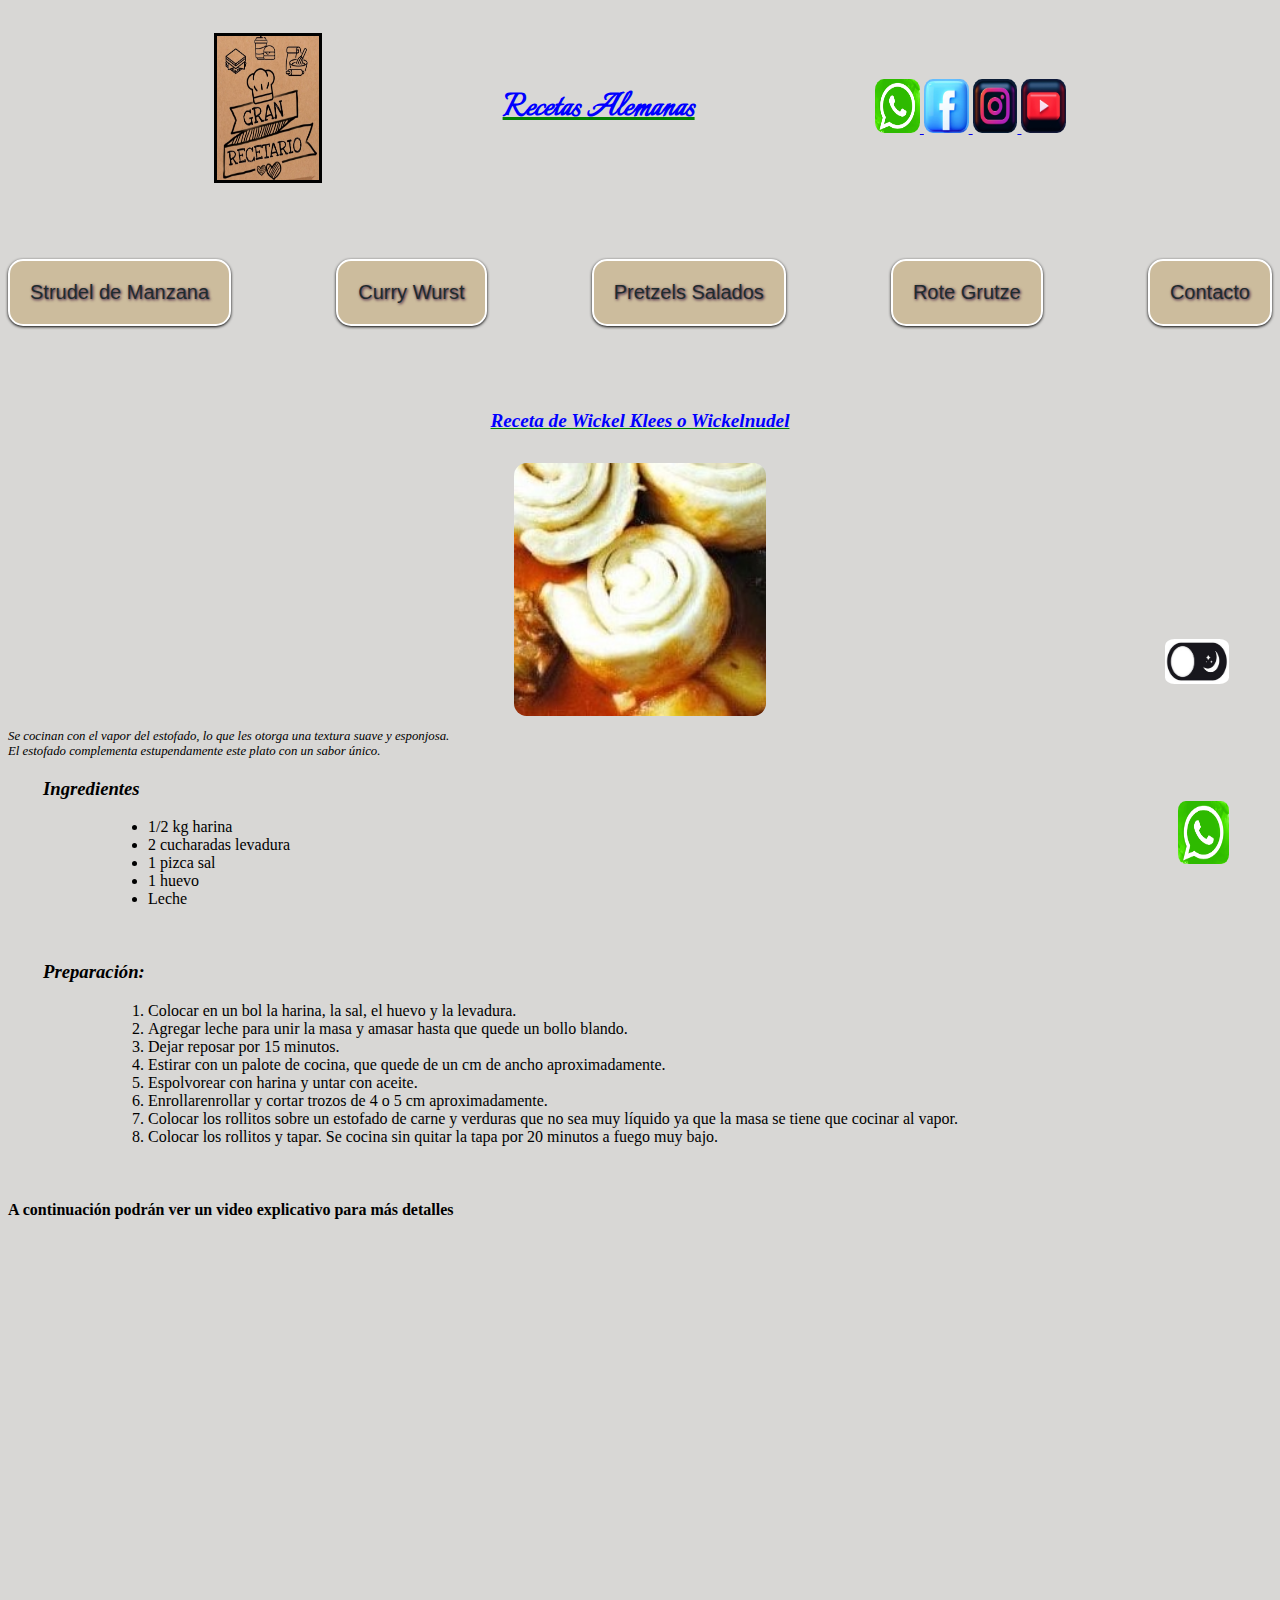
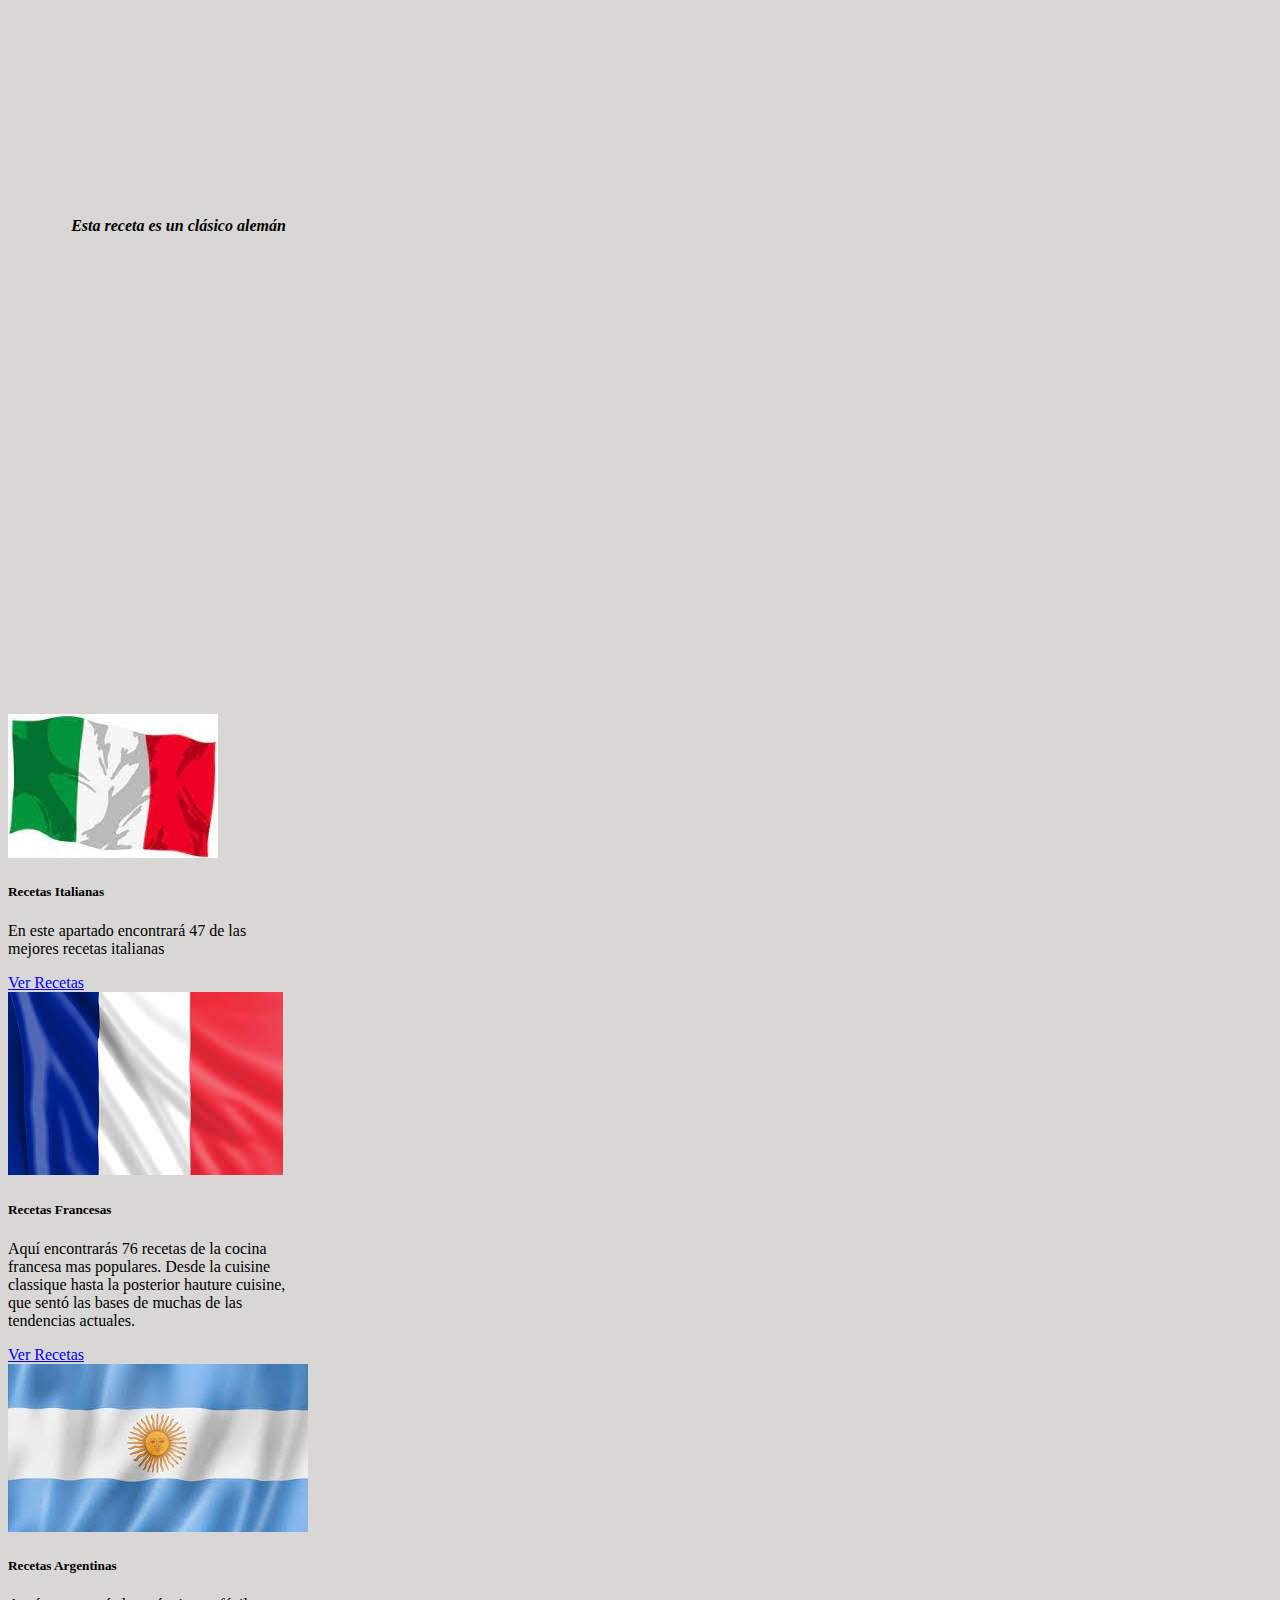
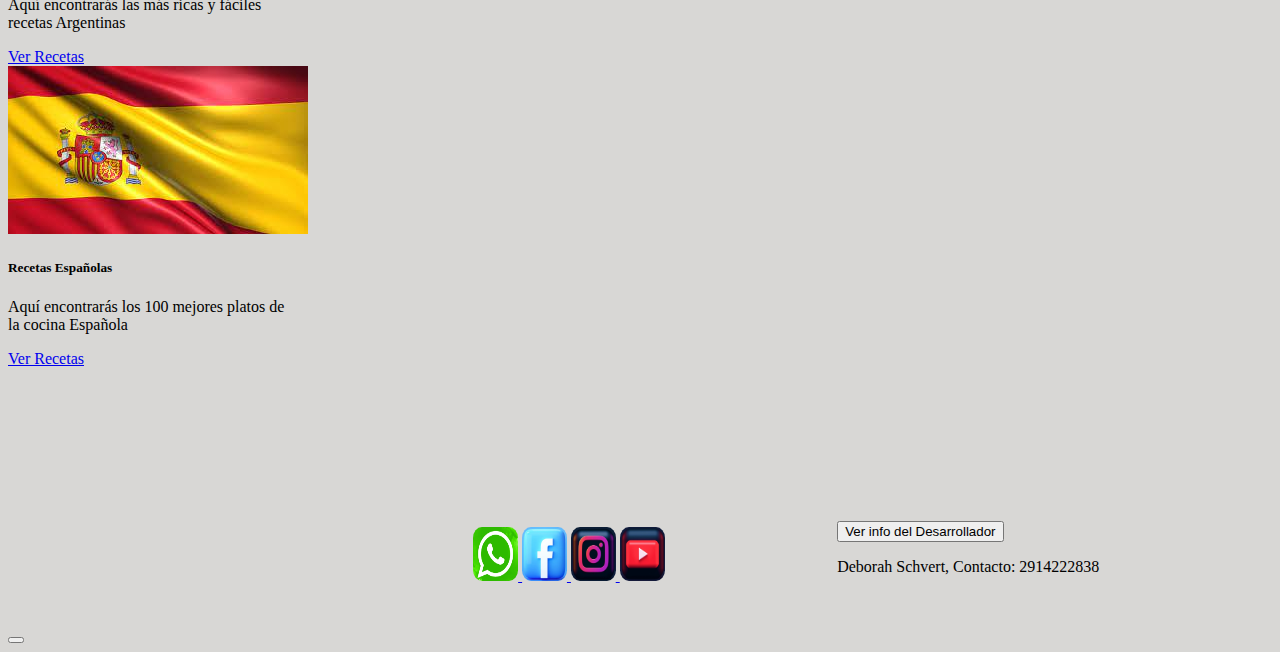
<file: index.html>
<!DOCTYPE html>
<html lang="en" dir="ltr">
  <head>
    <meta charset="utf-8">
    <meta name="description" content="Recetas de comidas Alemanas">
    <meta name="keywords"   content="Recetas de comidas, comidas alemanas, recetas alemanas, comidas tipicas">
    <meta name="author" content="Deborah Schvert">
    <meta name="viewport" content="width=device-width, initial-scale=1.0">
    <title>Receta</title>
    <link rel="preconnect"  href="https://fonts.googleapis.com">
    <link rel="preconnect"  href="https://fonts.gstatic.com" crossorigin>
    <link rel="stylesheet"  href="https://fonts.googleapis.com/css2?family=Italianno&display=swap">
    <link href="https://cdn.jsdelivr.net/npm/bootstrap@5.3.2/dist/css/bootstrap.min.css" rel="stylesheet" integrity="sha384-T3c6CoIi6uLrA9TneNEoa7RxnatzjcDSCmG1MXxSR1GAsXEV/Dwwykc2MPK8M2HN" crossorigin="anonymous">
    <link rel="stylesheet"  href="./css/estilos.css">
    <script>
      alert ("Bienvenido al Gran Recetario\n¿Estás listo para ver las mejores recetas?")
    </script>
  </head>
  <body>
      <header>
        <div >
          <img class="logo" src="./docs/assets/logo.jpg" alt="Imagen no encontrada">
        </div>
        <div>
          <h1 id="titulopag" >Recetas Alemanas</h1>
        </div>
        <div class="redes">
          <a href="https://api.whatsapp.com/send?phone=5492914222838" target="_blank"><img class="iconos"  src="./docs/assets/wp.png" alt="Whatsapp"> </a>
          <a href="https://es-la.facebook.com/" target="_blank"><img class="iconos"   src="./docs/assets/facebook.png" alt="facebook"> </a>
          <a href="https://www.instagram.com/" target="_blank"><img class="iconos"   src="./docs/assets/instagram.jpg" alt="instagram"> </a>
          <a href="https://www.youtube.com/" target="_blank"><img class="iconos"   src="./docs/assets/youtube.jpg" alt="youtube"> </a>
        </div>
      </header>

      <nav class="otrasrecetas">
          <a class="boton" href="https://www.bekiacocina.com/recetas/strudel-panzana/" target="_blank">Strudel de Manzana</a>
          <a class="boton"  href="https://www.bekiacocina.com/recetas/currywurst/" target="_blank">Curry Wurst</a>
          <a class="boton"  href="https://www.bekiacocina.com/recetas/pretzels-salados/" target="_blank">Pretzels Salados</a>
          <a class="boton"  href="https://www.bekiacocina.com/recetas/rote-grutze/" target="_blank">Rote Grutze</a>
          <a class="boton"  href="contactos.html">Contacto</a>
      </nav>



      <br>
      <br>
      <br>
      <br>
      <section id="section">

          <h1 id="subreceta">Receta de Wickel Klees o Wickelnudel</h1>

          <br>
          <img class="receta" src="./docs/assets/Receta.jpg" alt="Imagen no encontrada">
          <p class="texto">Se cocinan con el vapor del estofado, lo que les otorga una textura suave y esponjosa. <br>El estofado complementa estupendamente este plato con un sabor único.</p>

          <h3 class="subtitulo">Ingredientes</h3>

            <ul>
              <li>1/2 kg harina</li>
              <li>2 cucharadas levadura</li>
              <li>1 pizca sal</li>
              <li>1 huevo</li>
              <li>Leche</li>
            </ul>
            <br>
            <h3 class="subtitulo">Preparación:</h3>

            <ol>
              <li>Colocar en un bol la harina, la sal, el huevo y la levadura.</li>
              <li>Agregar leche para unir la masa y amasar hasta que quede un bollo blando.</li>
              <li>Dejar reposar por 15 minutos. </li>
              <li>Estirar con un palote de cocina, que quede de un cm de ancho aproximadamente.</li>
              <li>Espolvorear con harina y untar con aceite.</li>
              <li>Enrollarenrollar y cortar trozos de 4 o 5 cm aproximadamente.</li>
              <li>Colocar los rollitos sobre un estofado de carne y verduras que no sea muy líquido ya que la masa se tiene que cocinar al vapor.</li>
              <li>Colocar los rollitos y tapar. Se cocina sin quitar la tapa por 20 minutos a fuego muy bajo.</li>
            </ol>
            <br>
      <div class="ytube">
        <h4 class="introduccion">A continuación podrán ver un video explicativo para más detalles</h4>
        <iframe class="video"  src="https://www.youtube.com/embed/kOPct-wfzs4?si=t_kFF98QpbRM5v_D" title="YouTube video player" frameborder="0" allow="accelerometer; autoplay; clipboard-write; encrypted-media; gyroscope; picture-in-picture; web-share" allowfullscreen></iframe>

     </div>
  </section>
  <br>

  <aside >

    <div class="zonareceta">
      <p id="ubicacion">Esta receta es un clásico alemán</p>
      <iframe class="mapaalemania" src="https://www.google.com/maps/embed?pb=!1m18!1m12!1m3!1d8416526.318615826!2d7.0187022910787595!3d52.232451939919!2m3!1f0!2f0!3f0!3m2!1i1024!2i768!4f13.1!3m3!1m2!1s0x479a721ec2b1be6b%3A0x75e85d6b8e91e55b!2sAlemania!5e0!3m2!1ses-419!2sar!4v1698955377178!5m2!1ses-419!2sar"  style="border:0;" allowfullscreen="" loading="lazy" referrerpolicy="no-referrer-when-downgrade"></iframe>

    </div>

    <div class="container">
      <div class="row">

       <div class="col-sm-12 col-md-6 col-lg-3">
         <div class="card bg-dark text-white" style="width: 18rem;">
         <img src="./docs/assets/italia.jpg" class="card-img-top" alt="imagen bandera italiana">
         <div class="card-body">
           <h5 class="card-title">Recetas Italianas</h5>
           <p class="card-text">En este apartado encontrará 47 de las mejores recetas italianas</p>
           <a  class="btn btn-info" href="https://www.directoalpaladar.com/directo-al-paladar/las-27-mejores-recetas-de-platos-italianos" target= _blank >Ver Recetas</a>
         </div>
        </div>
       </div>

       <div class="col-sm-12 col-md-6 col-lg-3" >
         <div class="card bg-dark text-white" style="width: 18rem;">
         <img src="./docs/assets/francia.jpg" class="card-img-top" alt="imagen bandera italiana">
         <div class="card-body">
           <h5 class="card-title">Recetas Francesas</h5>
           <p class="card-text">Aquí encontrarás 76 recetas de la cocina francesa mas populares. Desde la cuisine classique hasta la posterior hauture cuisine, que sentó las bases de muchas de las tendencias actuales. </p>
           <a href="https://www.directoalpaladar.com/recetario/69-mejores-recetas-cocina-francesa" class="btn btn-info">Ver Recetas</a>
         </div>
        </div>
       </div>

       <div class="col-sm-12 col-md-6 col-lg-3">
         <div class="card bg-dark text-white" style="width: 18rem;">
         <img src="./docs/assets/argentina.jpg" class="card-img-top" alt="imagen bandera italiana">
         <div class="card-body">
           <h5 class="card-title">Recetas Argentinas</h5>
           <p class="card-text">Aquí encontrarás las más ricas y fáciles recetas Argentinas</p>
           <a href="https://recetasargentinas.net/" class="btn btn-info">Ver Recetas</a>
         </div>
        </div>
       </div>

       <div class="col-sm-12 col-md-6 col-lg-3" >
         <div class="card bg-dark text-white" style="width: 18rem;">
         <img src="./docs/assets/espana.jpg" class="card-img-top" alt="imagen bandera italiana">
         <div class="card-body">
           <h5 class="card-title">Recetas Españolas</h5>
           <p class="card-text">Aquí encontrarás los 100 mejores platos de la cocina Española</p>
           <a href="https://www.directoalpaladar.com/actualidad-1/100-platos-representativos-cocina-espanola-60-reconocidos-gastronomos-sus-recetas" class="btn btn-info">Ver Recetas</a>
         </div>
        </div>
       </div>

     </div>
    </div>


  </aside>

  <br>
  <br>
  <br>
  <br>
  <br>
  <br>
  <br>

  <footer class="pie">
    <div>
      <iframe class="mapabarrio" src="https://www.google.com/maps/embed?pb=!1m14!1m12!1m3!1d14809.28761834248!2d-62.29587779859419!3d-38.711627607677265!2m3!1f0!2f0!3f0!3m2!1i1024!2i768!4f13.1!5e0!3m2!1ses-419!2sar!4v1695927904788!5m2!1ses-419!2sar" width="600" height="450" style="border:0;" allowfullscreen="" loading="lazy" referrerpolicy="no-referrer-when-downgrade"></iframe>
    </div>
    <div class="redes">
      <a href="https://api.whatsapp.com/send?phone=5492914222838" target="_blank"><img class="iconos"  src="./docs/assets/wp.png" alt="Whatsapp"> </a>
      <a href="https://es-la.facebook.com/" target="_blank"><img class="iconos"   src="./docs/assets/facebook.png" alt="facebook"> </a>
      <a href="https://www.instagram.com/" target="_blank"><img class="iconos"   src="./docs/assets/instagram.jpg" alt="instagram"> </a>
      <a href="https://www.youtube.com/" target="_blank"><img class="iconos"   src="./docs/assets/youtube.jpg" alt="youtube"> </a>
    </div>
    <div id="infodev">
      <button class="btn btn-info" id="btndev">Ver info del Desarrollador</button>
      <p>Deborah Schvert, Contacto: 2914222838</p>
    </div>
  </footer>

  <a href="https://api.whatsapp.com/send?phone=5492914222838" target="_blank"><img class="wp"  src="./docs/assets/wp.png" alt="Whatsapp"> </a>
  <button id="btnnocturno">
    <img  id="imgmodo" src="./docs/assets/nocturno.jpg">
  </button>


  <!-bootstrap->
  <script src="https://cdn.jsdelivr.net/npm/bootstrap@5.3.2/dist/js/bootstrap.bundle.min.js" integrity="sha384-C6RzsynM9kWDrMNeT87bh95OGNyZPhcTNXj1NW7RuBCsyN/o0jlpcV8Qyq46cDfL" crossorigin="anonymous"></script>
  <script  src="./js/javas.js"></script>
</body>
</html>
</file>
<file: css/estilos.css>
body {
 background-color:    #D8D7D5;
}


header {
  text-align: center;
  display: flex;
  flex-wrap: wrap;
  justify-content: space-evenly;
  align-items: center;
  padding: 2%;
}


.logo
{ width: 8vw;
  height: 16vh;
  border:0.2em  solid black;
  display: block;
  float:left;
}

#titulopag{
  text-decoration: underline green;
  color: blue;
  font-size: 3vw;

  text-align: center;
  font-family: Italianno ;
}

.receta{
  width: 20%;
  height: 20%;
  border:200%  solid black;
  display: block;
  margin-left: auto;
  margin-right: auto;
  border-radius:5%;
}

#subreceta {
  text-decoration: underline green;
  color: blue;
  font-style: italic;
  text-align: center;
  font-size: 1.5vw;
  text-align: center;
}

.texto  {
  font-style: italic;
  text-align: justify;
  font-size: 1vw;}

.subtitulo {
  font-style: oblique;
  font-family: serif;
  position: relative;left:35px;}

li{
  position: relative;
  left:100px;}



.boton {
    font-family: Helvetica;
    color: #1e2b2e;
    font-size: 20px;
    padding: 20px;
    text-decoration: none;
    -webkit-border-radius: 15px;
    -moz-border-radius: 15px;
    border-radius: 15px;
    -webkit-box-shadow: 0px 1px 3px #000000;
    -moz-box-shadow: 0px 1px 3px #000000;
    box-shadow: 0px 1px 3px #000000;
    text-shadow: 1px 1px 3px #300530;
    border: solid #ffffff 2px;
    background: #CCBC9D;
    float: left;
}

.boton:hover
{
    color:#FFFF00;
}


.otrasrecetas {
  display: flex;
  padding-top: 50px;
  justify-content: space-between;
}

.ytube{
  display: flex;
  flex-direction: column;
  width: 40vw;
  height: 60vh;
  justify-content: space-between;
}

.video{
  height: 70%;
}


.wp  {
  width: 4%;
  height: 7%;
  position: fixed;
  bottom: 4%;
  right: 4%;
  border-radius:15%;
}


.iconos {
    width: 3.5vw;
    height: 6vh;
    justify-content: space-between;
    border-radius: 20%;
    text-decoration: none;
}

.redes {

    flex-wrap: wrap;
}

.mapabarrio{
  width:120px;
  height:120px;

}

.pie{
    flex-direction: row;
    justify-content: space-evenly;
    align-items: center;
    display: flex;
    flex-wrap: wrap;
    margin-bottom: inherit;
}

a:hover .iconos {
  -webkit-transform:scale(1.3);
  transform:scale(1.3);}
a {
  overflow:hidden;
}

.zonareceta
{
  display: flex;
  flex-direction: column;
  justify-content: space-between;
  height:50vh;
  width: 60vw;
  padding: 5%;
}

.mapaalemania
{
  width: 40%;
  height:100%;
}

#ubicacion {
  font-style: italic;
  font-weight: bold;
}


/*no se visualiza si es celuar*/
@media (max-width:767px) {
  .zonareceta{display: none};
}


/*no se visualiza en tablet */
@media (min-width:768px) and (max-width:992px) {
.ytube {display: none};
}


/*se visualiza solo si es computadora*/
@media   (min-width:992px)
{
 .zonareceta   {display: block};
 body {background-color: blue};
 /* #ACA494 */
}

#modon {
  width: 5vw;
  height: 5vh;
  position: fixed;
  bottom: 24%;
  right: 4%;
  border-radius:15%;
  text-decoration: none;
}
#imgmodo {
  width: 5vw;
  height: 5vh;
  position: fixed;
  bottom: 24%;
  right: 4%;
  border-radius:15%;
  text-decoration: none;
}
</file>
